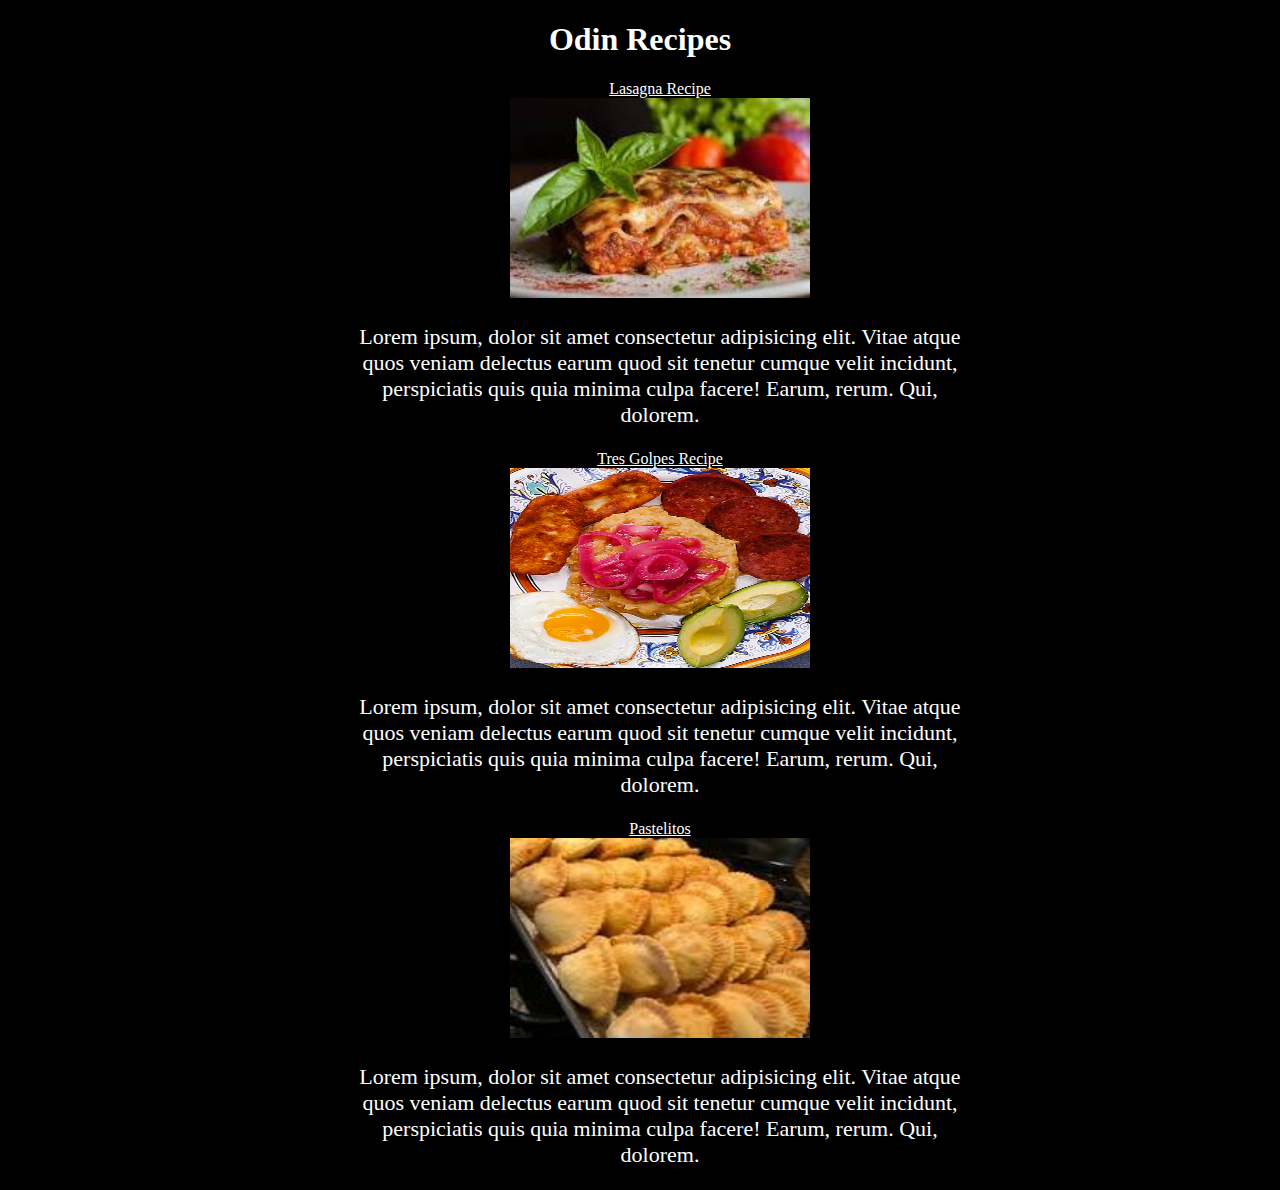
<file: index.html>
<!DOCTYPE html>
<html lang="en">
<head>
    <meta charset="UTF-8">
    <title>Odin Recipes Home</title>
    <link rel="stylesheet" href="./css/style.css">
</head>
<body>
    <h1>Odin Recipes</h1>
    <ul>
        <li><a href="recipes/lasagna.html">Lasagna Recipe</a></li>
        <img = src="img/lasagna.jpg" alt="Lasagna" >
        <p>Lorem ipsum, dolor sit amet consectetur adipisicing elit. Vitae atque quos veniam delectus earum quod sit tenetur cumque velit incidunt, perspiciatis quis quia minima culpa facere! Earum, rerum. Qui, dolorem.</p>
        
        <li><a href="recipes/tres-golpes.html">Tres Golpes Recipe</a></li>
        <img = src="img/tres-golpes.jpg" alt="Tres Golpes" >
        <p>Lorem ipsum, dolor sit amet consectetur adipisicing elit. Vitae atque quos veniam delectus earum quod sit tenetur cumque velit incidunt, perspiciatis quis quia minima culpa facere! Earum, rerum. Qui, dolorem.</p>

        <li><a href="recipes/pastelitos.html">Pastelitos</a></li>
        <img = src="img/pastelitos.jpg" alt="Pastelitos" >
        <p>Lorem ipsum, dolor sit amet consectetur adipisicing elit. Vitae atque quos veniam delectus earum quod sit tenetur cumque velit incidunt, perspiciatis quis quia minima culpa facere! Earum, rerum. Qui, dolorem.</p>
      
    </ul>

</body>
</html>
</file>
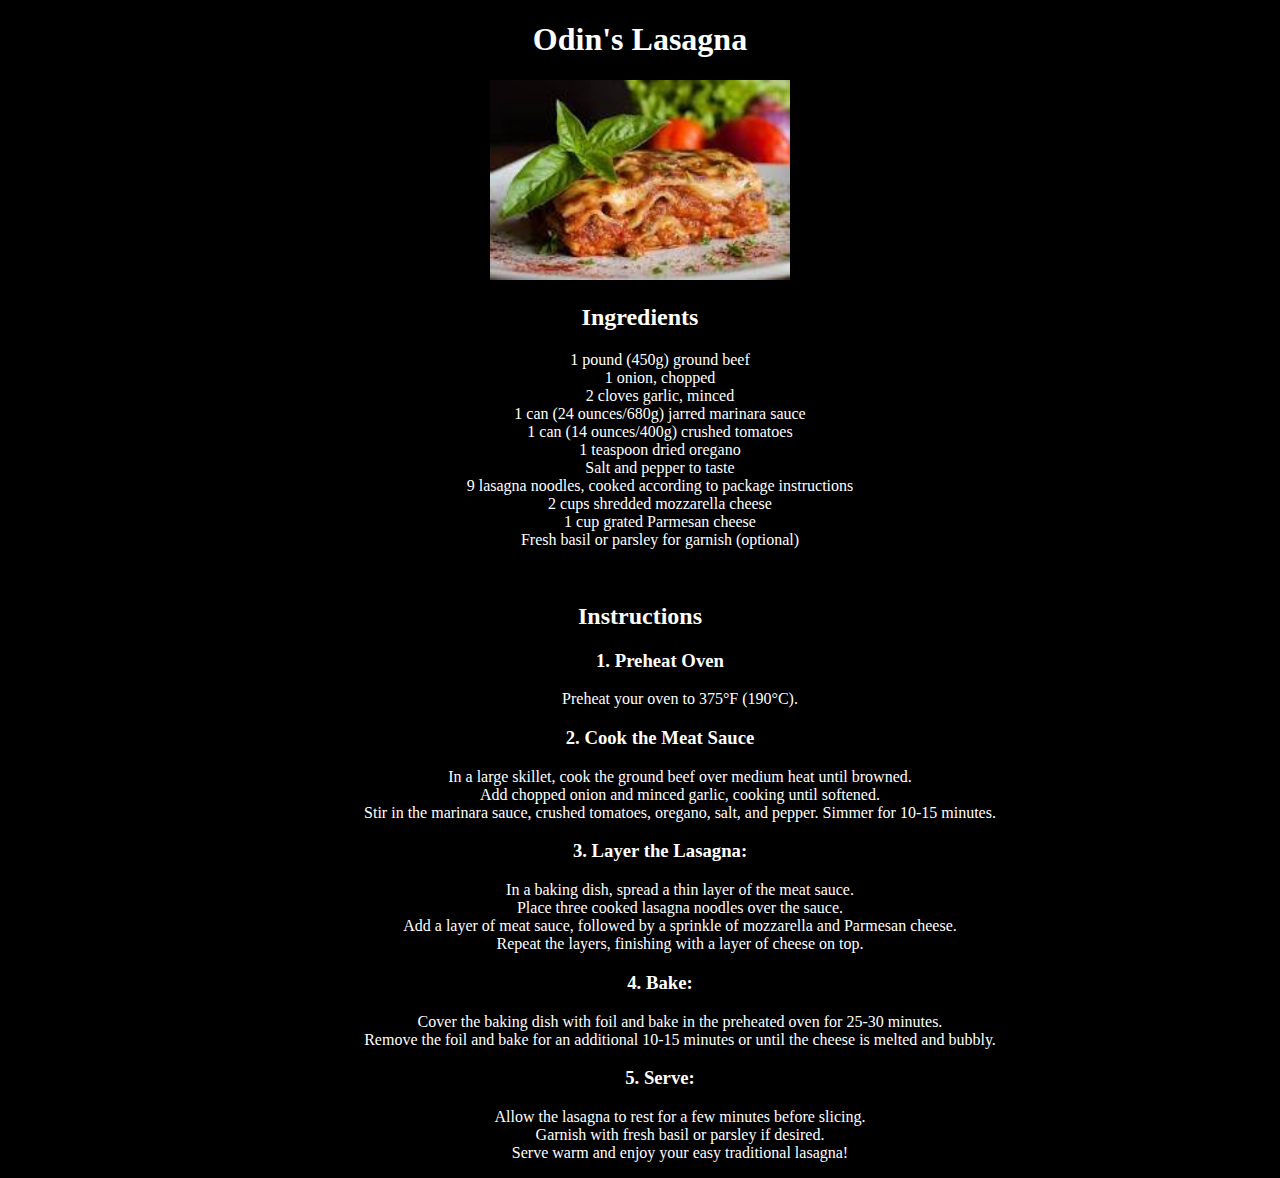
<file: recipes/lasagna.html>
<!DOCTYPE html>
<html lang="en">
<head>
    <meta charset="UTF-8">
    <link rel="stylesheet" href="../css/style.css">
    <title>Lasagna</title>
</head>
<body>
    <center><h1>Odin's Lasagna</h1></center>
    <center><img src="../img/lasagna.jpg" width="600" height="400" alt="Lasagna"></center>
    <h2>Ingredients</h2>
    <ul>
        <li>1 pound (450g) ground beef</li>
        <li>1 onion, chopped</li>
        <li>2 cloves garlic, minced</li>
        <li>1 can (24 ounces/680g) jarred marinara sauce</li>
        <li>1 can (14 ounces/400g) crushed tomatoes</li>
        <li>1 teaspoon dried oregano</li>
        <li>Salt and pepper to taste</li>
        <li>9 lasagna noodles, cooked according to package instructions</li>
        <li>2 cups shredded mozzarella cheese</li>
        <li>1 cup grated Parmesan cheese</li>
        <li>Fresh basil or parsley for garnish (optional)</li>
    </ul>
    <br>

    <h2>Instructions</h2>
    <ol class="center">
        <h3><li>Preheat Oven</li></h3>
            <ul>
                <li>Preheat your oven to 375°F (190°C).</li>
            </ul>

        <h3><li>Cook the Meat Sauce</li></h3>
            <ul>
                <li>In a large skillet, cook the ground beef over medium heat until browned.</li>
                <li>Add chopped onion and minced garlic, cooking until softened.</li>
                <li>Stir in the marinara sauce, crushed tomatoes, oregano, salt, and pepper. Simmer for 10-15 minutes.</li>
            </ul>

        <h3><li>Layer the Lasagna:</li></h3>
            <ul>
                <li>In a baking dish, spread a thin layer of the meat sauce.</li>
                <li>Place three cooked lasagna noodles over the sauce.</li>
                <li>Add a layer of meat sauce, followed by a sprinkle of mozzarella and Parmesan cheese.</li>
                <li>Repeat the layers, finishing with a layer of cheese on top.</li>
            </ul>

        <h3><li>Bake:</li></h3>
            <ul>
                <li>Cover the baking dish with foil and bake in the preheated oven for 25-30 minutes.</li>
                <li>Remove the foil and bake for an additional 10-15 minutes or until the cheese is melted and bubbly.</li>
            </ul>

        <h3><li>Serve:</li></h3>
            <ul>
                <li>Allow the lasagna to rest for a few minutes before slicing.</li>
                <li>Garnish with fresh basil or parsley if desired.</li>
                <li>Serve warm and enjoy your easy traditional lasagna!</li>
            </ul>
    </ol>
</body>
</html>
</file>
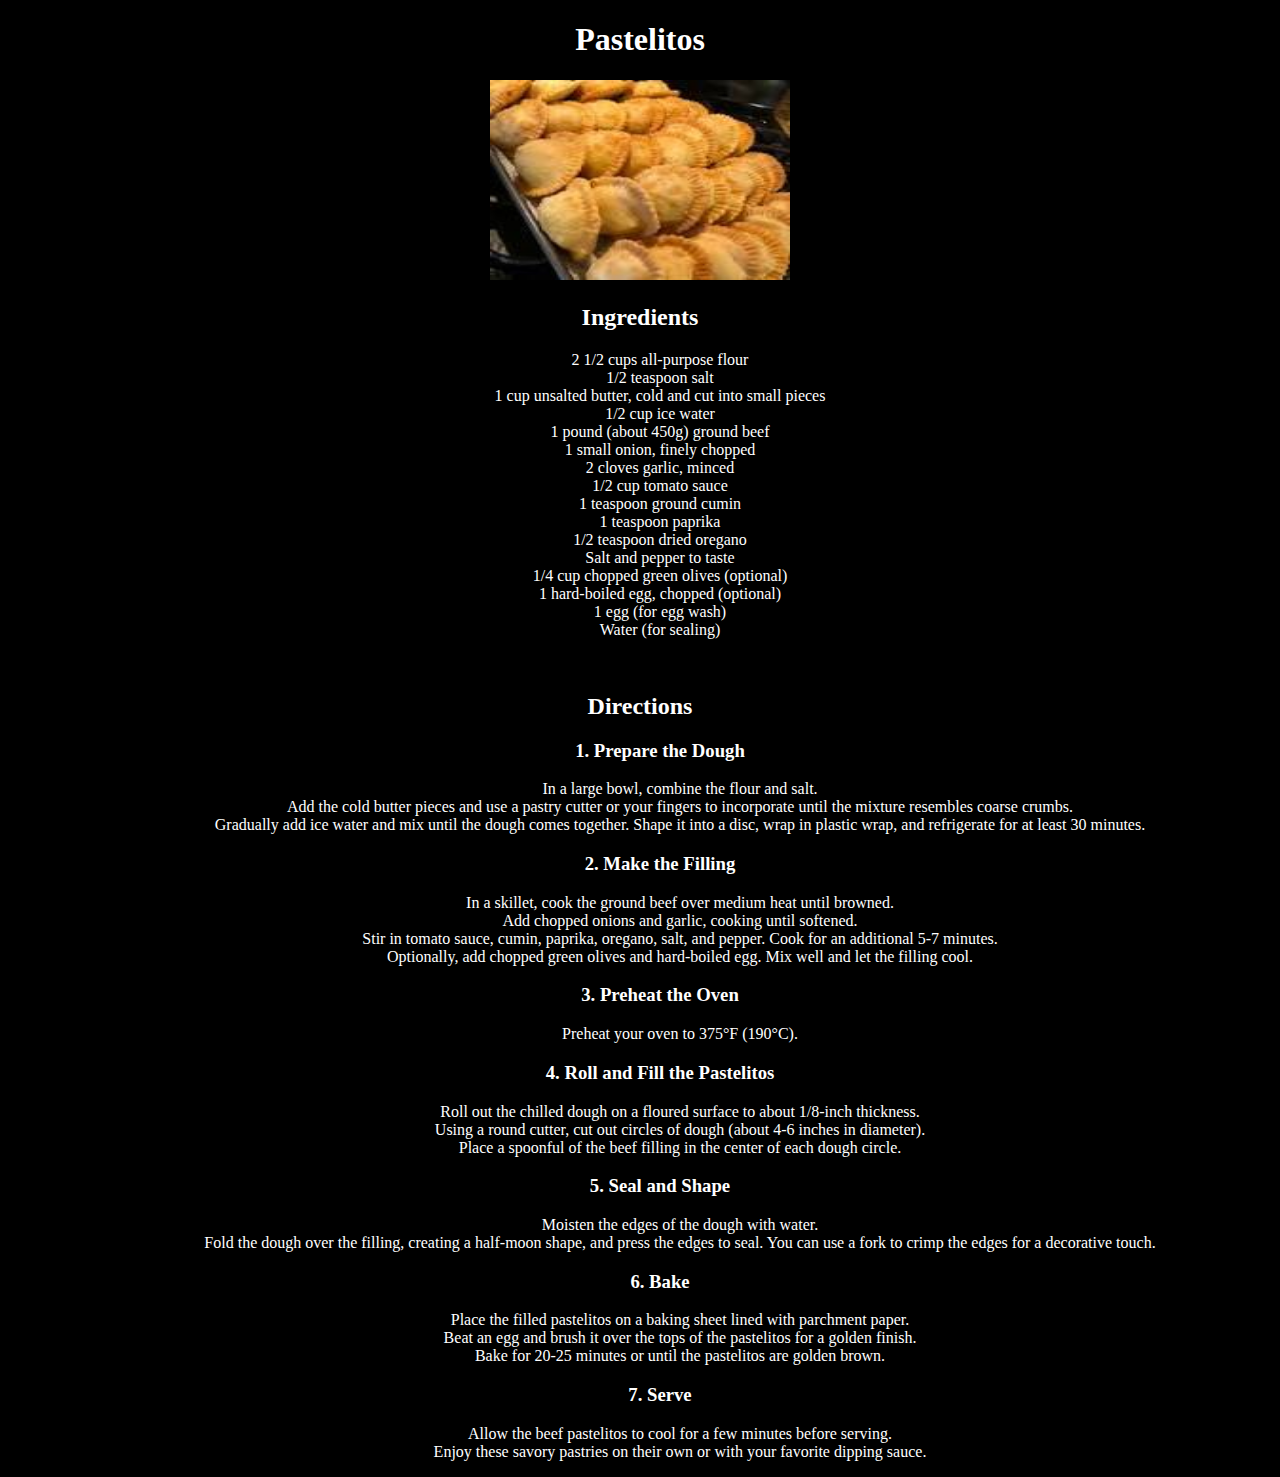
<file: recipes/pastelitos.html>
<!DOCTYPE html>
<html lang="en">
<head>
    <meta charset="UTF-8">
    <link rel="stylesheet" href="../css/style.css">
    <title>Odin's Pastelitos</title>
</head>
<body>
    <center><h1>Pastelitos</h1></center>
    <center><img src="../img/pastelitos.jpg" width="600" height="400" alt="Pastelitos" ></center>

    <h2>Ingredients</h2>
    <ul>
        <li>2 1/2 cups all-purpose flour</li>
        <li>1/2 teaspoon salt</li>
        <li>1 cup unsalted butter, cold and cut into small pieces</li>
        <li>1/2 cup ice water</li>
        <li>1 pound (about 450g) ground beef</li>
        <li>1 small onion, finely chopped</li>
        <li>2 cloves garlic, minced</li>
        <li>1/2 cup tomato sauce</li>
        <li>1 teaspoon ground cumin</li>
        <li>1 teaspoon paprika</li>
        <li>1/2 teaspoon dried oregano</li>
        <li>Salt and pepper to taste</li>
        <li>1/4 cup chopped green olives (optional)</li>
        <li>1 hard-boiled egg, chopped (optional)</li>
        <li>1 egg (for egg wash)</li>
        <li>Water (for sealing)</li>
    </ul>
    <br>

    <h2>Directions</h2>
    <ol class="center">
        <h3><li>Prepare the Dough</li></h3>
            <ul>
                <li>In a large bowl, combine the flour and salt.</li>
                <li>Add the cold butter pieces and use a pastry cutter or your fingers to incorporate until the mixture resembles coarse crumbs.</li>
                <li>Gradually add ice water and mix until the dough comes together. Shape it into a disc, wrap in plastic wrap, and refrigerate for at least 30 minutes.</li>
            </ul>

        <h3><li>Make the Filling</li></h3>
            <ul>
                <li>In a skillet, cook the ground beef over medium heat until browned.</li>
                <li>Add chopped onions and garlic, cooking until softened.</li>
                <li>Stir in tomato sauce, cumin, paprika, oregano, salt, and pepper. Cook for an additional 5-7 minutes.</li>
                <li>Optionally, add chopped green olives and hard-boiled egg. Mix well and let the filling cool.</li>
            </ul>

        <h3><li>Preheat the Oven</li></h3>
            <ul>
                <li>Preheat your oven to 375°F (190°C).</li>
            </ul>

        <h3><li>Roll and Fill the Pastelitos</li></h3>
            <ul>
                <li>Roll out the chilled dough on a floured surface to about 1/8-inch thickness.</li>
                <li>Using a round cutter, cut out circles of dough (about 4-6 inches in diameter).</li>
                <li>Place a spoonful of the beef filling in the center of each dough circle.</li>
            </ul>

        <h3><li>Seal and Shape</li></h3>
            <ul>
                <li>Moisten the edges of the dough with water.</li>
                <li>Fold the dough over the filling, creating a half-moon shape, and press the edges to seal. You can use a fork to crimp the edges for a decorative touch.</li>
            </ul>

        <h3><li>Bake</li></h3>
            <ul>
                <li>Place the filled pastelitos on a baking sheet lined with parchment paper.</li>
                <li>Beat an egg and brush it over the tops of the pastelitos for a golden finish.</li>
                <li>Bake for 20-25 minutes or until the pastelitos are golden brown.</li>
            </ul>

        <h3><li>Serve</li></h3>
            <ul>
                <li>Allow the beef pastelitos to cool for a few minutes before serving.</li>
                <li>Enjoy these savory pastries on their own or with your favorite dipping sauce.</li>
            </ul>
    </ol>

</body>
</html>
</file>
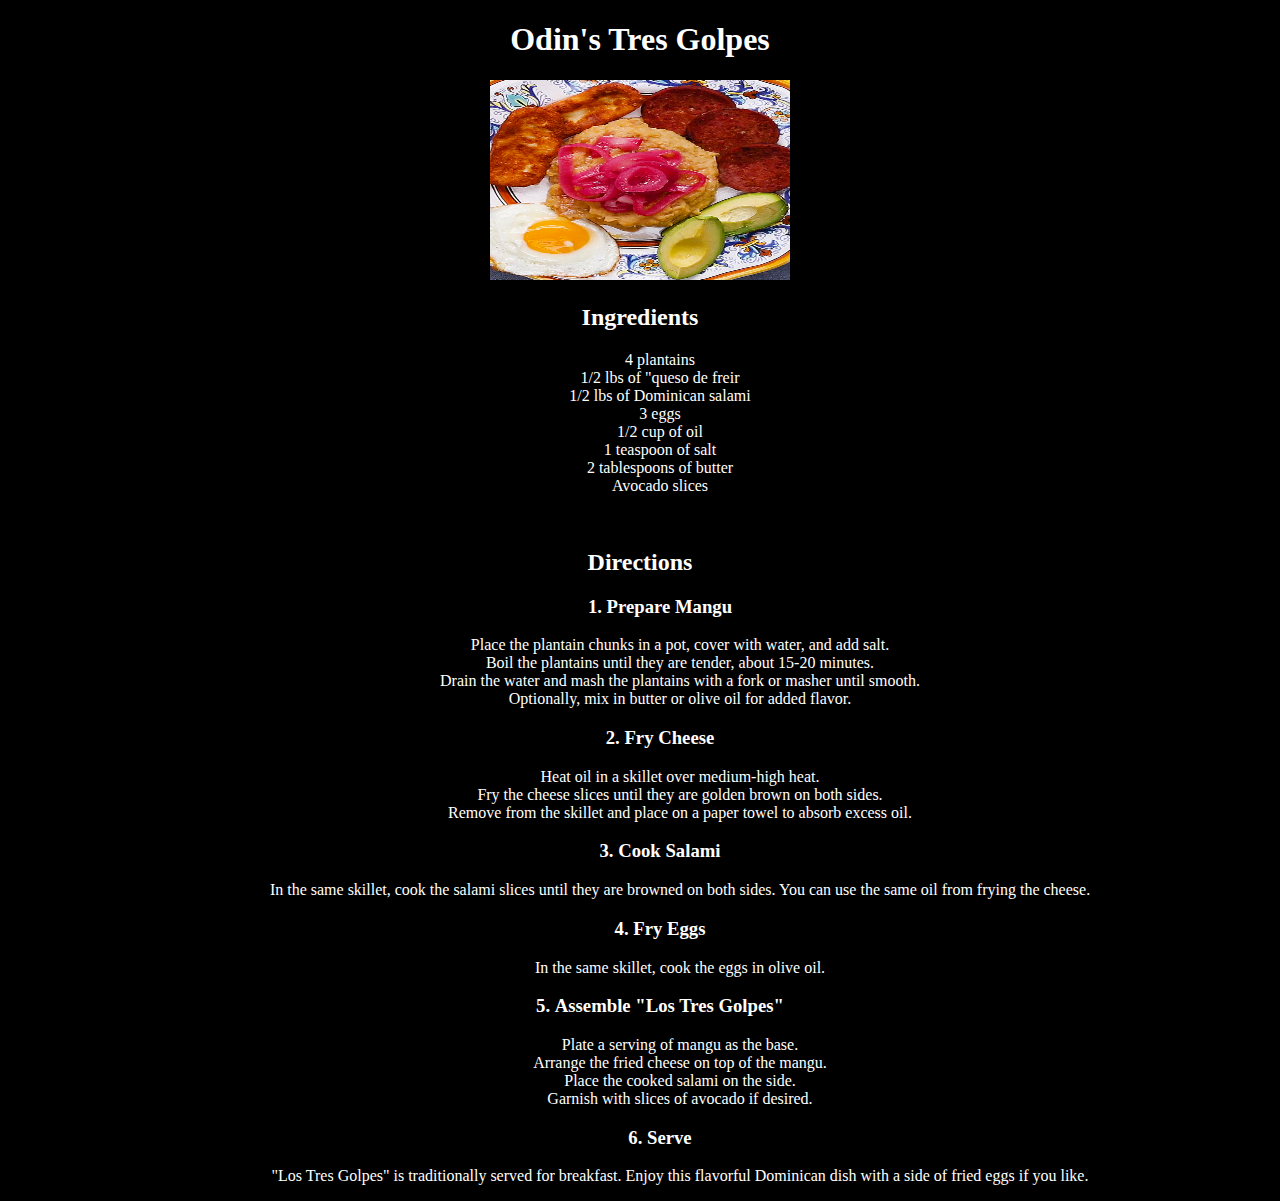
<file: recipes/tres-golpes.html>
<!DOCTYPE html>
<html lang="en">
<head>
    <meta charset="UTF-8">
    <link rel="stylesheet" href="../css/style.css">
    <title>Tres Golpes</title>
</head>
<body>
    <center><h1>Odin's Tres Golpes</h1></center>
    <center><img src="../img/tres-golpes.jpg" width="600" height="400" alt="Tres Golpes"></center>   

    <h2>Ingredients</h2>
    <ul>
        <li>4 plantains</li>
        <li>1/2 lbs of "queso de freir</li>
        <li>1/2 lbs of Dominican salami</li>
        <li>3 eggs</li>
        <li>1/2 cup of oil</li>
        <li>1 teaspoon of salt</li>
        <li>2 tablespoons of butter</li>
        <li>Avocado slices</li>
    </ul>
    <br>

    <h2>Directions</h2>
    <ol class="center">
        <h3><li>Prepare Mangu</li></h3>
            <ul>
                <li>Place the plantain chunks in a pot, cover with water, and add salt.</li>
                <li>Boil the plantains until they are tender, about 15-20 minutes.</li>
                <li>Drain the water and mash the plantains with a fork or masher until smooth.</li>
                <li>Optionally, mix in butter or olive oil for added flavor.</li>
            </ul>

        <h3><li>Fry Cheese</li></h3>
            <ul>
                <li>Heat oil in a skillet over medium-high heat.</li>
                <li>Fry the cheese slices until they are golden brown on both sides.</li>
                <li>Remove from the skillet and place on a paper towel to absorb excess oil.</li>
            </ul>

        <h3><li>Cook Salami</li></h3>
            <ul>
                <li>In the same skillet, cook the salami slices until they are browned on both sides. You can use the same oil from frying the cheese.</li>
            </ul>

        <h3><li>Fry Eggs</li></h3>
            <ul>
                <li>In the same skillet, cook the eggs in olive oil.</li>
            </ul>

        <h3><li>Assemble "Los Tres Golpes"</li></h3>
            <ul>
                <li>Plate a serving of mangu as the base.</li>
                <li>Arrange the fried cheese on top of the mangu.</li>
                <li>Place the cooked salami on the side.</li>
                <li>Garnish with slices of avocado if desired.</li>
            </ul>

        <h3><li>Serve</li></h3>
            <ul>
                <li>"Los Tres Golpes" is traditionally served for breakfast. Enjoy this flavorful Dominican dish with a side of fried eggs if you like.</li>
            </ul>
    </ol>
</body>
</html>
</file>
<file: css/style.css>
body{
    background-color: black;
    color: white;
    text-align: center;
}

p{
    font-size: 22px;
    color: white;
    text-align: center;
    max-width: 50%;
    padding-left: 25%
}

a{
    color: white;
}

ul{
    list-style: none;
    text-align: center;
}

img{
    width: 25%;
    height: 25%;
}

div{
    text-align: center;
}

.center {
    text-align: center;
    list-style-position: inside;
  }

img{
    width: 300px;
    height: 200px;
}
</file>
